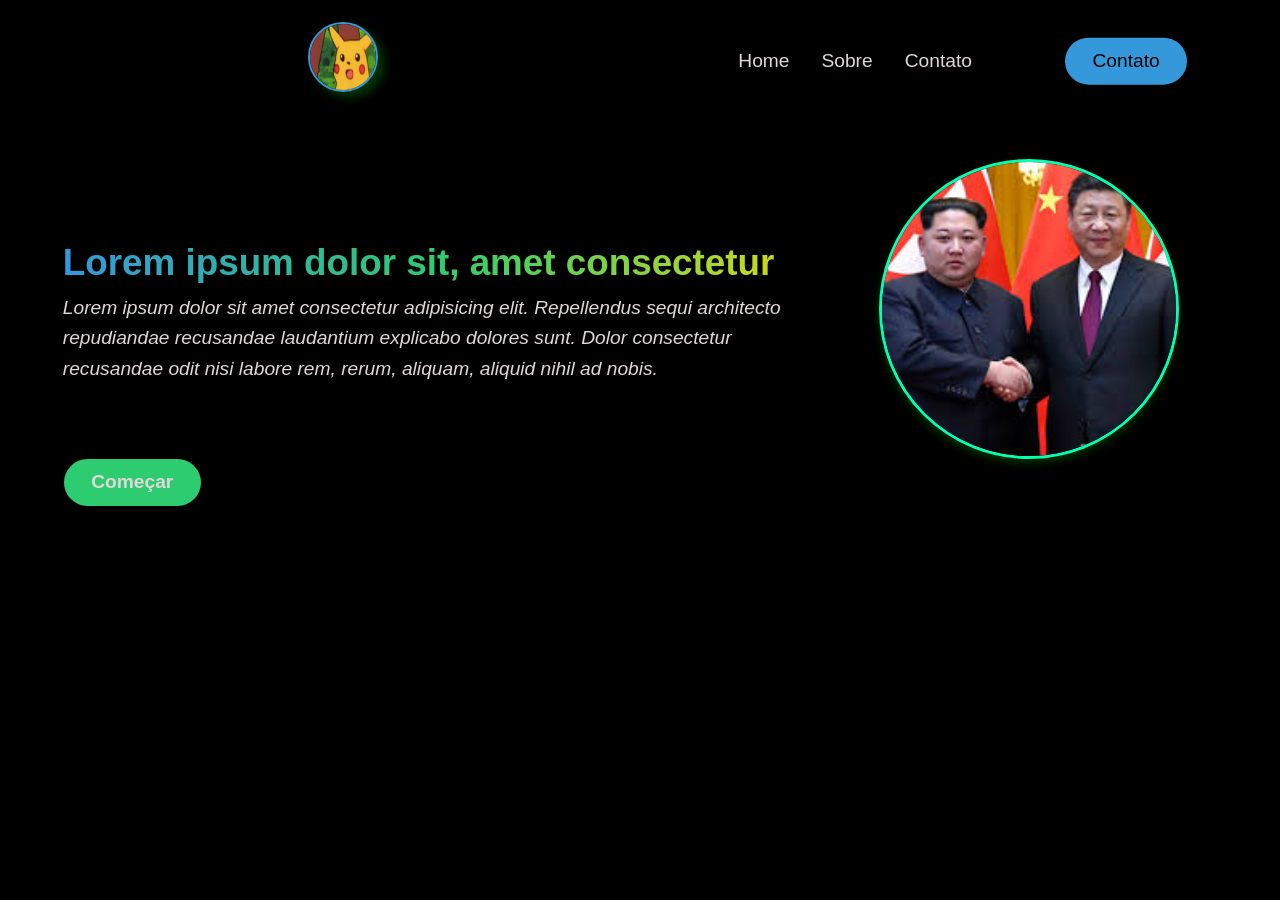
<file: index.html>
<!DOCTYPE html>
<html lang="en">
<head>
    <meta charset="UTF-8">
    <meta name="viewport" content="width=device-width, initial-scale=1.0">
    <title>Site</title>

    <link rel="stylesheet" href="style.css">
</head>
<body>

    <div class="container">


        <nav class="navbar">
             <div class = "containerImagem">
                <img src="image.jpg" alt=""/>
            </div>
                <ul class="navList">
                    <li><a href="loginoficial.html">Home</a></li>
                    <li><a href="#">Sobre</a></li>
                    <li><a href="#">Contato</a></li>
                    <li ><a id="botao" href="#">Contato</a></li>
                </ul>
        </nav>

      

        <section class="containerInfo">

                   
              <header class="texto"> 
                     <h1 class="titulo">Lorem ipsum dolor sit, amet consectetur</h1>
                <p class="descricao">
                 
                    Lorem ipsum dolor sit amet consectetur adipisicing elit. Repellendus sequi architecto repudiandae recusandae laudantium explicabo dolores sunt. Dolor consectetur recusandae odit nisi labore rem, rerum, aliquam, aliquid nihil ad nobis.
                    </p>
                
                </header>

            <div class="imagemHeader"><img src="image copy.jpeg" alt=""></div>

                 
        </section>
            <a id="btn" href="#">Começar</a>

    </div>

  
  
</body>
</html>
</file>
<file: style.css>
:root{
    --primary-color: #3498db;
    --secondary-color: #2ecc71;
    --text-color: #e0d7d7;
    --bg-color: #000000;
    --neon-color: #00ff00;
}
*{
    margin: 0;
    padding: 0;
    box-sizing: border-box;
    font-family: 'Poppins', sans-serif;
}
body{

    
    min-height: 100vh;
    line-height: 1.6;
    font-size: 1rem;
    overflow-x: hidden;
    background-color: var(--bg-color);
    color:var(--text-color);
}



.navbar{
    width: 100%;
    display:flex;
  width: 100%;   align-items: center;
    justify-content: space-around;
    padding: 1.4rem 10%;
}


.containerImagem img{
    width: 70px;
    height: 70px;
    border-radius: 50%;
    border:2px solid var(--primary-color);
    box-shadow: 7px 6px 10px rgba(0, 255, 13, 0.2);       
}

.navList{
    display: flex;
    list-style: none;
    gap:2rem;
    position: relative;
}

.navList li:last-child{
    position: absolute;
    left: 140%;
    top: 50%;
    transform: translateY(-50%);
}
.navList li a {
    text-decoration: none;
    color: var(--text-color);
    font-size:1.2rem;
    font-weight: 500;
    position: relative;
     display: inline-block;
      transition: all 0.3s cubic-bezier(0.4, 0, 0.2, 1);
}
#botao{
     padding:0.5rem 1.7rem;
        border-radius: 2rem;
        color: #000000;
        font-weight: 500;
            font-size: 1.2rem;
           transition: 0.3s;
        background-color: var(--primary-color);
         display: inline-block;
       
}


.navList li a:not([id="botao"])::after{
    content:'';
    position: absolute;
    bottom:-5px;
    left:0;
    width: 0;
    height: 2px;
    transition: width 0.3s;
    background: linear-gradient(to right, var(--primary-color), var(--secondary-color));
   
}

.navList li a:not([id="botao"]):hover{
     transform :translateY(-5px);
}

.navList li a:not([id="botao"]):hover::after{
    width: 100%;
   
  
}

#botao:hover{
    background-color: var(--secondary-color);
    color: #fff;
     transform: translateY(-10px);
    
}

 .containerInfo{
    display: flex;
    justify-content: center;
    align-items: center;
        flex: 1;
        gap:1.5rem;
        margin-top: 2.3rem;
        
    
}
header{
     flex:0.6;
     
}

 header.texto{
    display: flex;
    flex-direction: column;
}

.titulo{
    font-size:2.3rem;
    background: linear-gradient(to right, var(--primary-color), var(--secondary-color), rgb(219, 219, 18));
    -webkit-background-clip: text;
    -webkit-text-fill-color: transparent;

    animation: textoAnimacao 1s infinite alternate;
  
   
}

@keyframes textoAnimacao {
    0% {
       
        transform: scale(1);
        
    }
    100% {
        
        transform: scale(1.2);
       
    }
  
}


@keyframes quadrado {
    0% {
        transform: rotate(0deg) ;
    }
    100% {
        transform: rotate(360deg);
    }
    
}
@keyframes botao{
    0%{
        transform: translateY(0);
    }
    50%{
        transform: translateY(-20px);
    }
    100%{
        transform: translateY(0);
    }
}
.texto p{
    font-size: 1.2rem;
     font-style: italic;
   
}
.descricao{
    font-size: 1.2rem;
}
.imagemHeader{
    display:flex;
    
   
    transition: all 0.4s ease;
    flex: 0.3;
     justify-content: center;
     align-items: center;
    
   
}
.imagemHeader img{
     /* clip-path: polygon(50% 0%, 100% 25%, 100% 75%, 50% 100%, 0% 75%, 0% 25%);
     background-color: var(--neon-color);
    filter: drop-shadow(0 0 15px var(--neon-color)); */
    width: 300px;
    object-fit: cover;
    
    height: 300px;
    border:3px solid rgb(2, 255, 179);
      box-shadow: 0px 4px 8px rgba(0, 255, 0, 0.2);
    border-radius: 50%;
     animation: quadrado 9s linear infinite;
}

a#btn {
    text-decoration: none;
    display: inline-block;
    padding:0.5rem 1.7rem;
    background-color: var(--secondary-color);
    font-size: 1.2rem;
    border-radius: 2rem;
    color:var(--text-color);
    font-weight: 600;
    margin-left: 5%;

    animation : botao infinite 1.6s;
    


}
</file>
